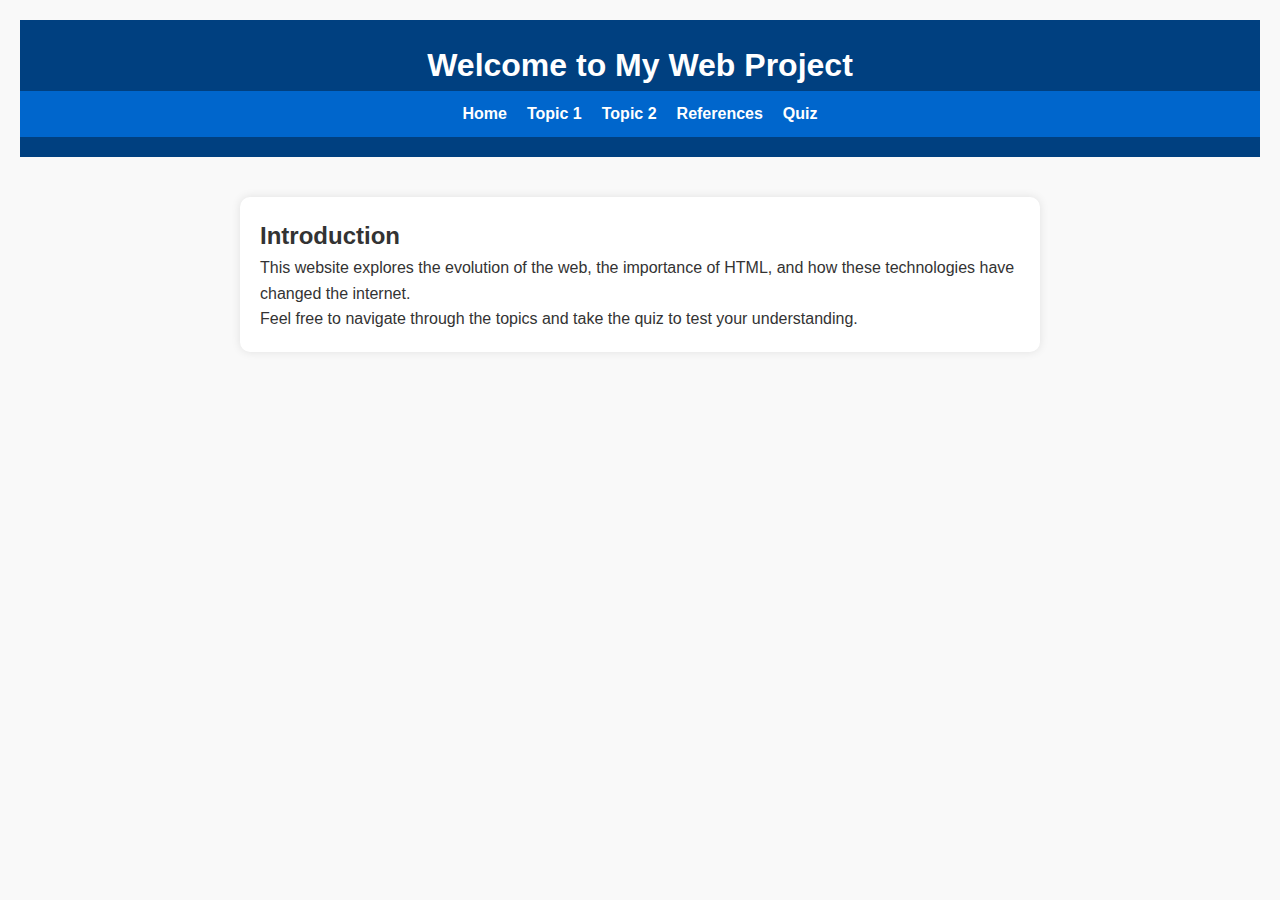
<file: index.html>
<!DOCTYPE html>
<html lang="en">
<head>
  <meta charset="UTF-8">
  <title>Home - Web Project</title>
  <link rel="stylesheet" href="style.css">
</head>
<body>
  <header>
  <h1>Welcome to My Web Project</h1>
  <nav>
    <ul>
      <li><a href="index.html">Home</a></li>
      <li><a href="topic1.html">Topic 1</a></li>
      <li><a href="topic2.html">Topic 2</a></li>
      <li><a href="references.html">References</a></li>
      <li><a href="quiz.html">Quiz</a></li>
    </ul>
  </nav>
</header>

  <main>
    <h2>Introduction</h2>
    <p>This website explores the evolution of the web, the importance of HTML, and how these technologies have changed the internet.</p>
    <p>Feel free to navigate through the topics and take the quiz to test your understanding.</p>
  </main>
</body>
</html>
</file>
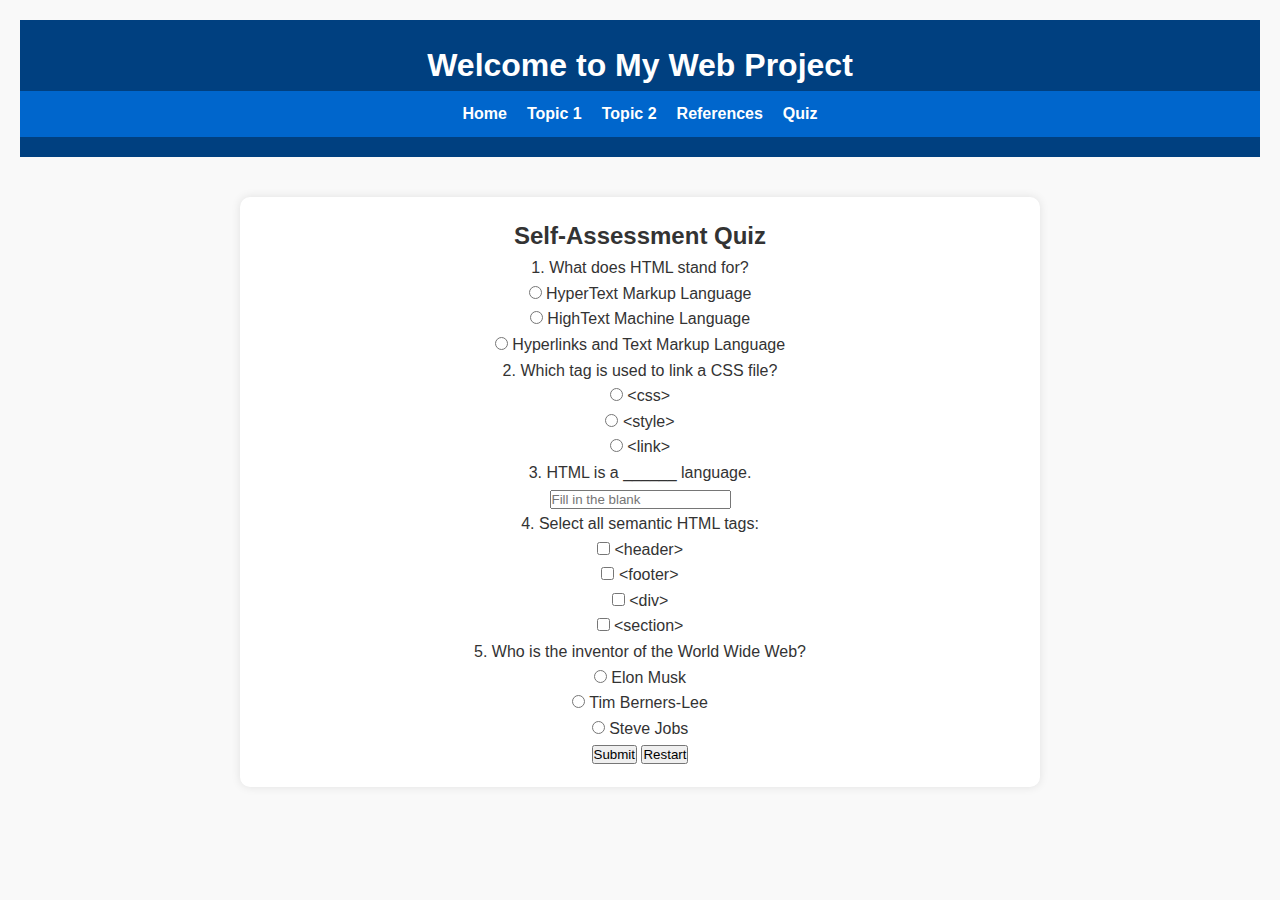
<file: quiz.html>
<!DOCTYPE html>
<html lang="en">
<head>
  <meta charset="UTF-8">
  <title>IT 3203 Quiz</title>
  <link rel="stylesheet" href="style.css">
</head>
<body>
  <header>
  <h1>Welcome to My Web Project</h1>
  <nav>
    <ul>
      <li><a href="index.html">Home</a></li>
      <li><a href="topic1.html">Topic 1</a></li>
      <li><a href="topic2.html">Topic 2</a></li>
      <li><a href="references.html">References</a></li>
      <li><a href="quiz.html">Quiz</a></li>
    </ul>
  </nav>
</header>

  <main>
    <div class="quiz-container">
      <h2>Self-Assessment Quiz</h2>
      <form id="quiz-form">
        <div class="question-block">
          <p>1. What does HTML stand for?</p>
          <label><input type="radio" name="q1" value="a"> HyperText Markup Language</label><br>
          <label><input type="radio" name="q1" value="b"> HighText Machine Language</label><br>
          <label><input type="radio" name="q1" value="c"> Hyperlinks and Text Markup Language</label>
        </div>

        <div class="question-block">
          <p>2. Which tag is used to link a CSS file?</p>
          <label><input type="radio" name="q2" value="a"> &lt;css&gt;</label><br>
          <label><input type="radio" name="q2" value="b"> &lt;style&gt;</label><br>
          <label><input type="radio" name="q2" value="c"> &lt;link&gt;</label>
        </div>

        <div class="question-block">
          <p>3. HTML is a ______ language.</p>
          <input type="text" name="q3" placeholder="Fill in the blank">
        </div>

        <div class="question-block">
          <p>4. Select all semantic HTML tags:</p>
          <label><input type="checkbox" name="q4" value="header"> &lt;header&gt;</label><br>
          <label><input type="checkbox" name="q4" value="footer"> &lt;footer&gt;</label><br>
          <label><input type="checkbox" name="q4" value="div"> &lt;div&gt;</label><br>
          <label><input type="checkbox" name="q4" value="section"> &lt;section&gt;</label>
        </div>

        <div class="question-block">
          <p>5. Who is the inventor of the World Wide Web?</p>
          <label><input type="radio" name="q5" value="a"> Elon Musk</label><br>
          <label><input type="radio" name="q5" value="b"> Tim Berners-Lee</label><br>
          <label><input type="radio" name="q5" value="c"> Steve Jobs</label>
        </div>

        <button type="submit">Submit</button>
        <button type="button" id="restart-btn">Restart</button>
      </form>

      <div id="result" style="display:none;"></div>
    </div>
  </main>
  <script src="script.js"></script>
</body>
</html>
</file>
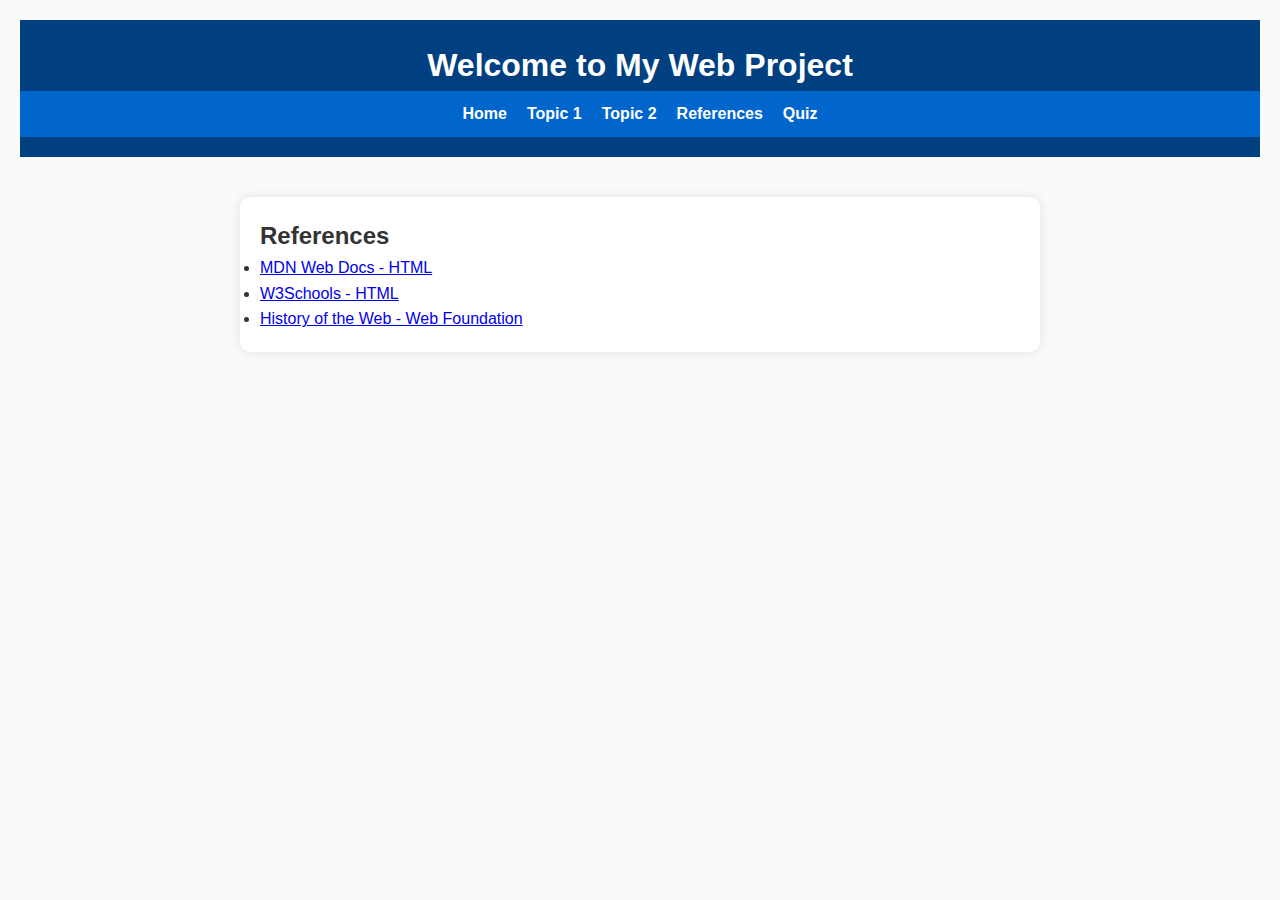
<file: references.html>
<!DOCTYPE html>
<html lang="en">
<head>
  <meta charset="UTF-8">
  <title>References</title>
  <link rel="stylesheet" href="style.css">
</head>
<body>
  <header>
  <h1>Welcome to My Web Project</h1>
  <nav>
    <ul>
      <li><a href="index.html">Home</a></li>
      <li><a href="topic1.html">Topic 1</a></li>
      <li><a href="topic2.html">Topic 2</a></li>
      <li><a href="references.html">References</a></li>
      <li><a href="quiz.html">Quiz</a></li>
    </ul>
  </nav>
</header>

  <main>
    <h2>References</h2>
    <ul>
      <li><a href="https://developer.mozilla.org/en-US/docs/Web/HTML">MDN Web Docs - HTML</a></li>
      <li><a href="https://www.w3schools.com/html/">W3Schools - HTML</a></li>
      <li><a href="https://webfoundation.org/about/vision/history-of-the-web/">History of the Web - Web Foundation</a></li>
    </ul>
  </main>
</body>
</html>
</file>
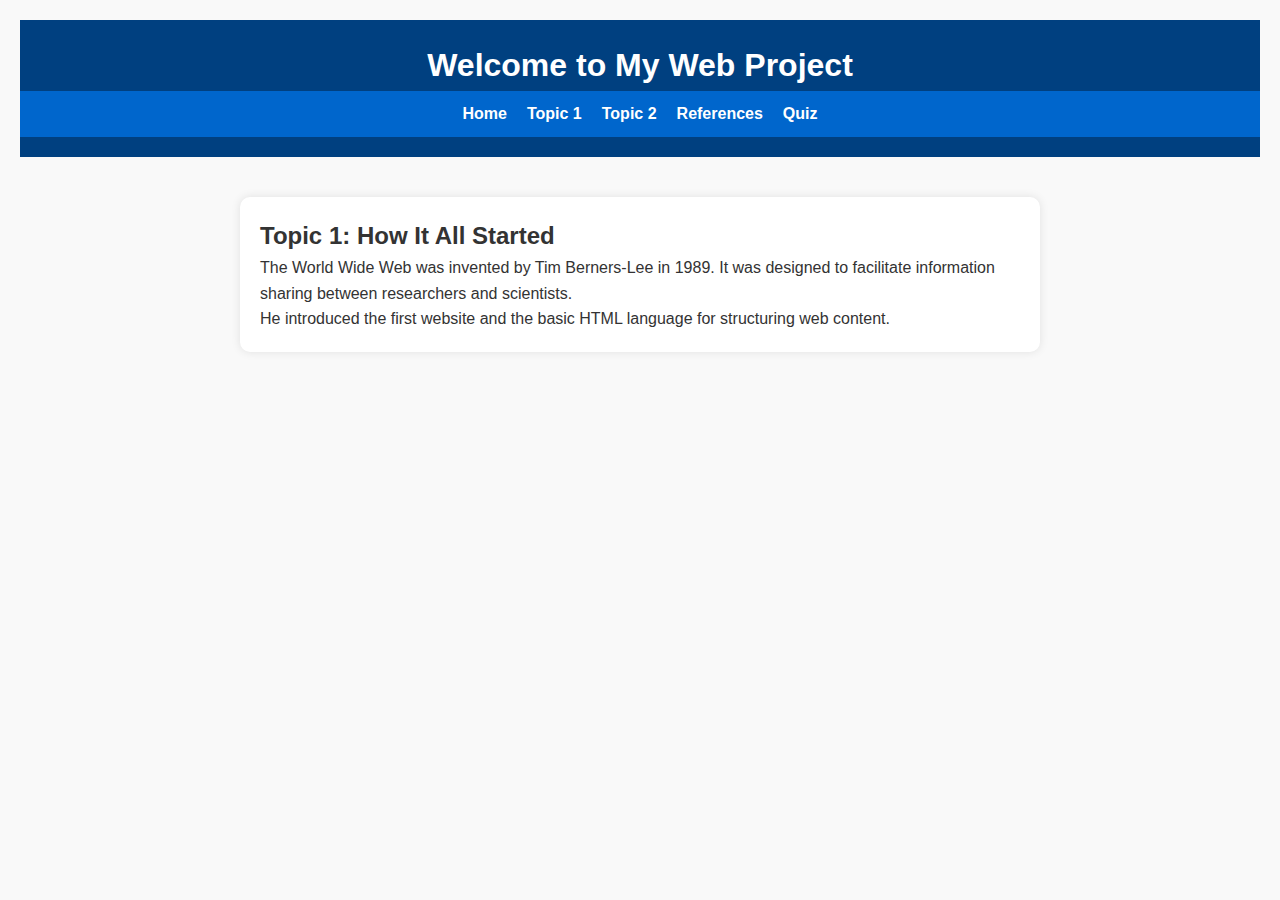
<file: topic1.html>
<!DOCTYPE html>
<html lang="en">
<head>
  <meta charset="UTF-8">
  <title>Topic 1 - History of the Web</title>
  <link rel="stylesheet" href="style.css">
</head>
<body>
  <header>
  <h1>Welcome to My Web Project</h1>
  <nav>
    <ul>
      <li><a href="index.html">Home</a></li>
      <li><a href="topic1.html">Topic 1</a></li>
      <li><a href="topic2.html">Topic 2</a></li>
      <li><a href="references.html">References</a></li>
      <li><a href="quiz.html">Quiz</a></li>
    </ul>
  </nav>
</header>

  <main>
    <h2>Topic 1: How It All Started</h2>
    <p>The World Wide Web was invented by Tim Berners-Lee in 1989. It was designed to facilitate information sharing between researchers and scientists.</p>
    <p>He introduced the first website and the basic HTML language for structuring web content.</p>
  </main>
</body>
</html>
</file>
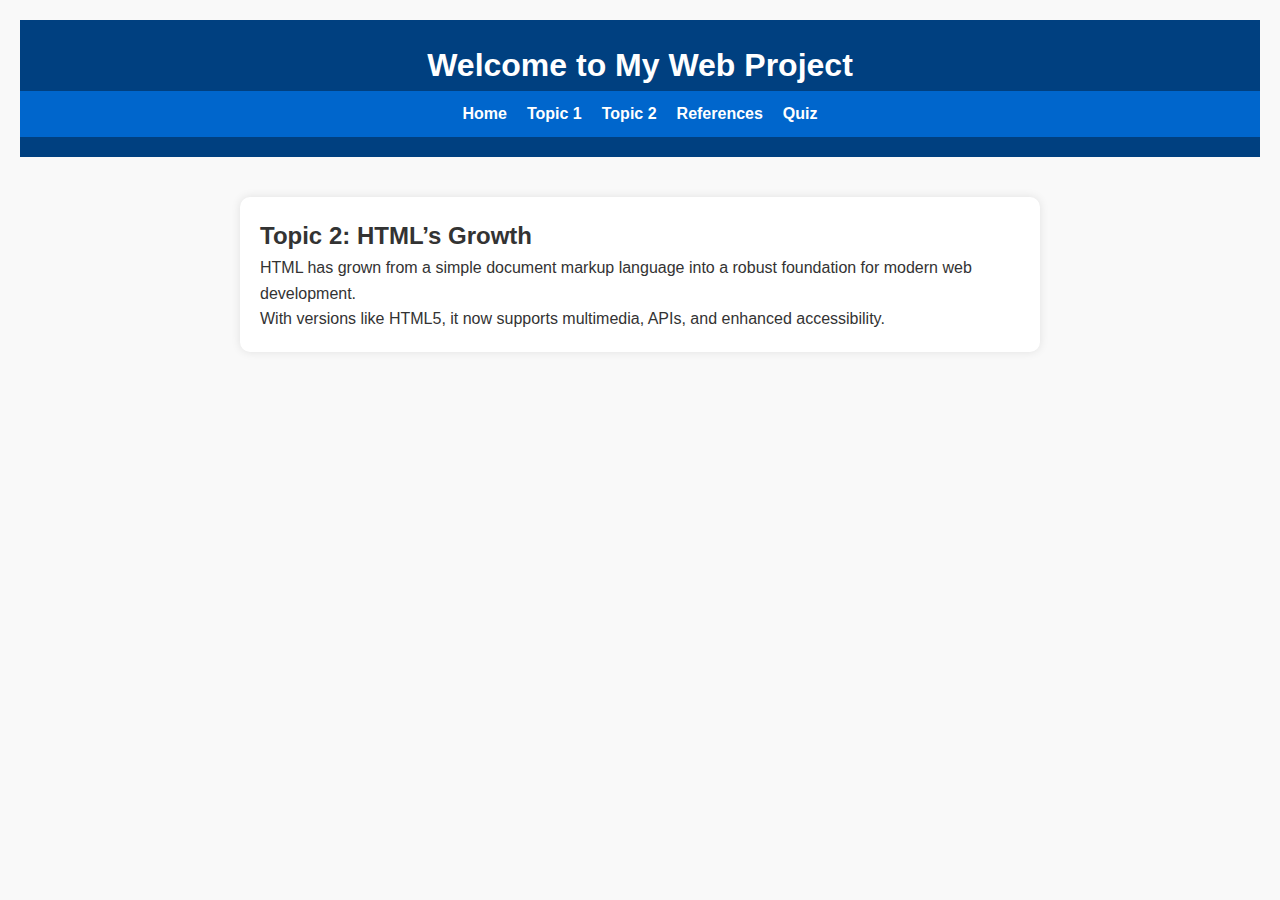
<file: topic2.html>
<!DOCTYPE html>
<html lang="en">
<head>
  <meta charset="UTF-8">
  <title>Topic 2 - HTML Growth</title>
  <link rel="stylesheet" href="style.css">
</head>
<body>
  <header>
  <h1>Welcome to My Web Project</h1>
  <nav>
    <ul>
      <li><a href="index.html">Home</a></li>
      <li><a href="topic1.html">Topic 1</a></li>
      <li><a href="topic2.html">Topic 2</a></li>
      <li><a href="references.html">References</a></li>
      <li><a href="quiz.html">Quiz</a></li>
    </ul>
  </nav>
</header>

  <main>
    <h2>Topic 2: HTML’s Growth</h2>
    <p>HTML has grown from a simple document markup language into a robust foundation for modern web development.</p>
    <p>With versions like HTML5, it now supports multimedia, APIs, and enhanced accessibility.</p>
  </main>
</body>
</html>
</file>
<file: style.css>
/* Reset default styles */
* {
  margin: 0;
  padding: 0;
  box-sizing: border-box;
}

/* General body styling */
body {
  font-family: 'Poppins', sans-serif;
  background-color: #f9f9f9;
  color: #333;
  line-height: 1.6;
  padding: 20px;
}

/* Header styling */
header {
  background-color: #004080;
  color: white;
  padding: 20px 0;
  text-align: center;
}

/* Navigation menu styling */
nav ul {
  list-style: none;
  display: flex;
  justify-content: center;
  gap: 20px;
  padding: 10px 0;
  background-color: #0066cc;
}

nav ul li a {
  color: white;
  text-decoration: none;
  font-weight: bold;
}

/* Main content area */
main {
  max-width: 800px;
  margin: 40px auto;
  padding: 20px;
  background: white;
  border-radius: 10px;
  box-shadow: 0 0 10px rgba(0,0,0,0.1);
}

/* Quiz container styling */
.quiz-container {
  text-align: center;
}
</file>
